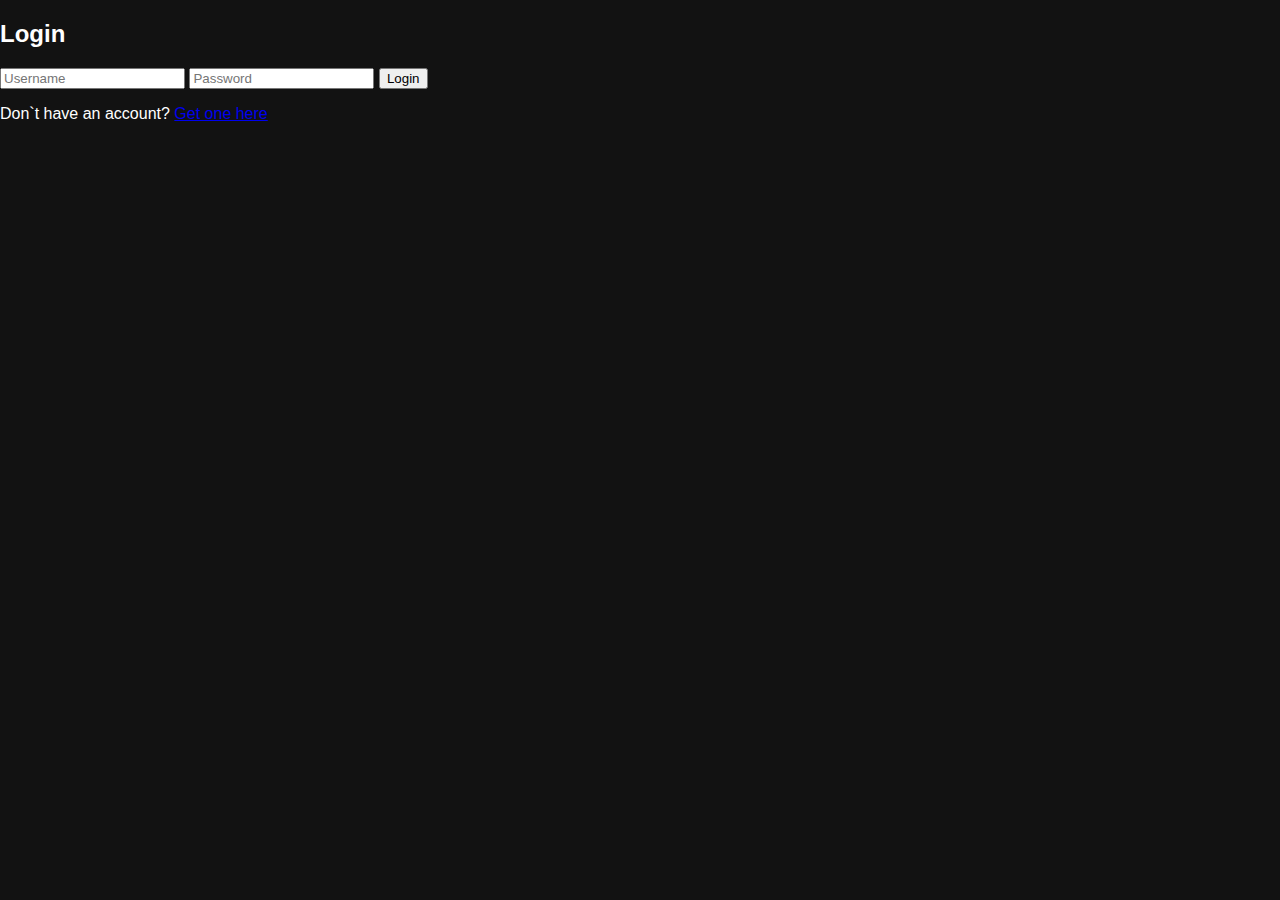
<file: login.html>
<!DOCTYPE html>
<html lang="en">
<head>
    <meta charset="UTF-8">
    <meta name="viewport" content="width=device-width, initial-scale=1.0">
    <link rel="stylesheet" href="../css/main.css">
    <title>Login</title>
</head>
<body>
    <h2>Login</h2>
    <!-- Add a form with an id of "login-form" -->
    <form id="login-form">
        <input type="text" id="username" name="username" placeholder="Username" required>
        <input type="password" id="password" name="password" placeholder="Password" required>
        <button type="submit">Login</button>
        <!-- Link to signup page -->
        <p>Don`t have an account? <a href="signup.html">Get one here</a></p>
    </form>
    <script src="../js/auth.js"></script>
</body>
</html>
</file>
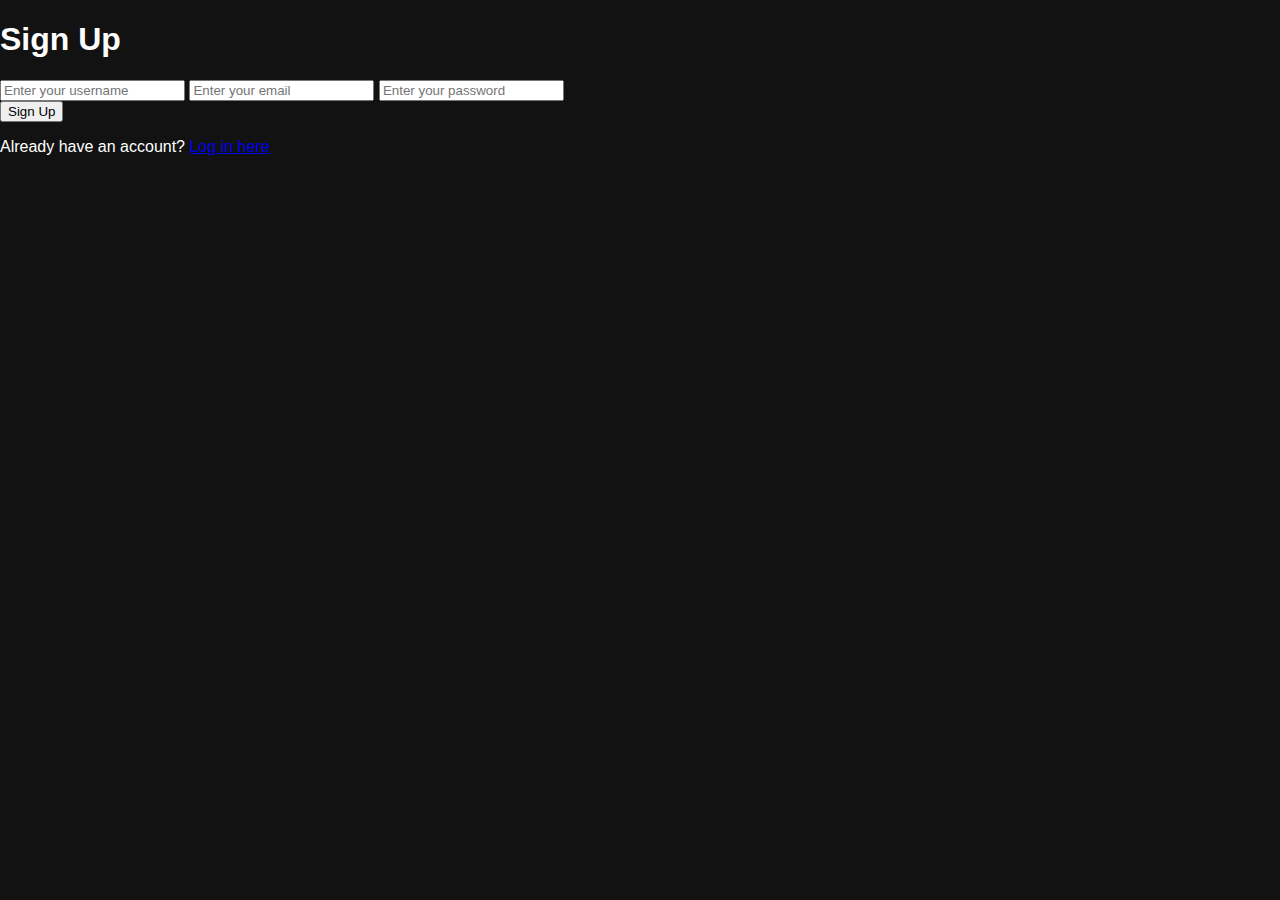
<file: signup.html>
<!DOCTYPE html>
<html lang="en">
<head>
    <meta charset="UTF-8">
    <meta name="viewport" content="width=device-width, initial-scale=1.0">
    <link rel="stylesheet" href="../css/main.css">
    <title>Sign Up</title>
</head>
<body>
    <form action="/signup" method="post">
        <h1>Sign Up</h1>
    
        <input type="text" id="username" name="username" placeholder="Enter your username" required>
    
        <input type="email" id="email" name="email" placeholder="Enter your email" required>
    
        <input type="password" id="password" name="password" placeholder="Enter your password" required>
    
        <!-- hCaptcha Widget -->
        <div class="h-captcha" data-sitekey="05dc8378-f9fc-4a9e-ad36-3a72438c97c4"></div>
    
        <!-- Centered buttons container -->
        <div class="button-container">
            <button type="submit">Sign Up</button>
        </div>
    
        <!-- Link to login page -->
        <p>Already have an account? <a href="login.html">Log in here</a></p>
    </form>
    
    <!-- Add the hCaptcha script at the bottom of your page -->
    <script src="https://hcaptcha.com/1/api.js" async defer></script>    
    <script src="../js/auth.js"></script>
</body>
</html>
</file>
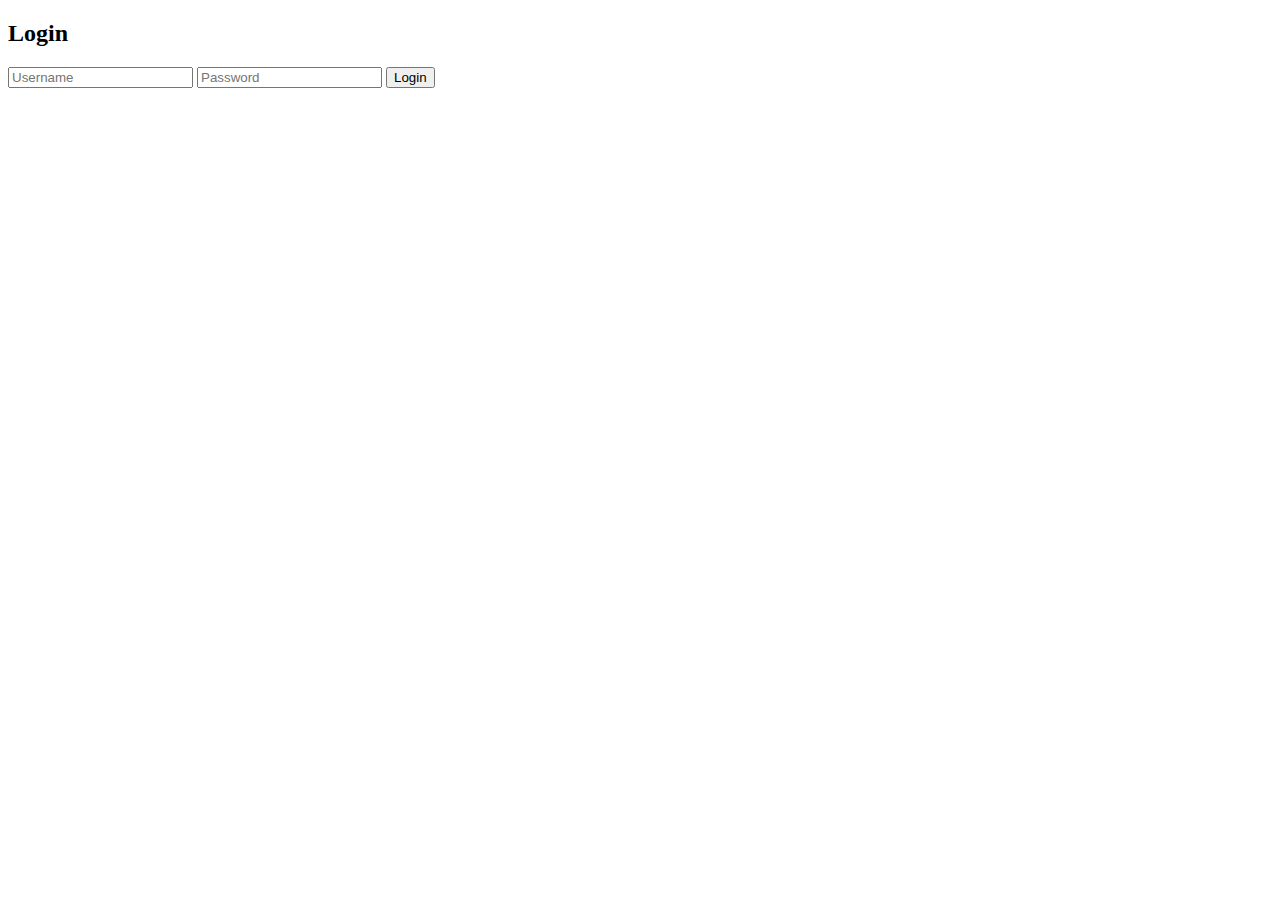
<file: user/login.html>
<!DOCTYPE html>
<html lang="en">
<head>
    <meta charset="UTF-8">
    <meta name="viewport" content="width=device-width, initial-scale=1.0">
    <title>Login</title>
</head>
<body>
    <h2>Login</h2>
    <!-- Add a form with an id of "login-form" -->
    <form id="login-form">
        <input type="text" id="username" name="username" placeholder="Username" required>
        <input type="password" id="password" name="password" placeholder="Password" required>
        <button type="submit">Login</button>
    </form>
    <script src="../js/auth.js"></script>
</body>
</html>
</file>
<file: css/main.css>
/* Global Styles */
body {
    background-color: #121212; /* Dark gamer-style */
    color: white;
    font-family: Arial, sans-serif;
    margin: 0;
    padding: 0;
}

/* Navbar */
.navbar {
    display: flex;
    justify-content: space-between;
    align-items: center;
    position: fixed;
    top: 0;
    left: 0;
    width: 100%;
    background-color: #1a1a1a;
    padding: 15px 30px;
    box-shadow: 0 4px 10px rgba(255, 49, 49, 0.5);
    z-index: 1000;
}

.navbar-logo {
    height: 50px;
}

.nav-links {
    display: flex;
    gap: 15px;
}

.nav-links a {
    padding: 10px 20px;
    font-size: 18px;
    font-weight: bold;
    text-decoration: none;
    color: white;
    background-color: #ff3131; /* Red */
    border-radius: 8px;
    box-shadow: 0px 0px 12px rgba(255, 49, 49, 0.8);
    transition: all 0.3s ease-in-out;
}

.nav-links a:hover {
    background-color: #cc0000;
    box-shadow: 0px 0px 20px rgba(255, 49, 49, 1);
}

/* Centered Content */
.main-content {
    display: flex;
    flex-direction: column;
    align-items: center;
    justify-content: center;
    height: 80vh;
    text-align: center;
    margin-top: 80px;
}

/* Welcome Text */
.welcome-text {
    font-size: 52px;
    font-weight: bold;
    color: #ff3131;
    text-shadow: 4px 4px 15px rgba(255, 49, 49, 0.8);
    margin-bottom: 20px;
}

/* Centered Content */
.main-content {
    display: flex;
    flex-direction: column;
    align-items: center;
    justify-content: center;
    height: 75vh; /* Reduced height to bring buttons closer */
    text-align: center;
    margin-top: 80px;
}

/* Buttons */
.center-buttons {
    display: flex;
    gap: 10px; /* Reduced spacing between buttons */
    margin-top: 20px; /* Bring buttons closer to the welcome text */
}

.center-buttons button {
    font-size: 18px;
    padding: 12px 24px;
    background-color: #ff3131;
    color: white;
    border: none;
    border-radius: 8px;
    cursor: pointer;
    transition: all 0.3s ease-in-out;
    box-shadow: 0px 0px 12px rgba(255, 49, 49, 0.8);
}

.center-buttons button:hover {
    background-color: #cc0000;
    box-shadow: 0px 0px 20px rgba(255, 49, 49, 1);
}


/* Forms */
.form-container {
    background: #1a1a1a;
    padding: 25px;
    border-radius: 12px;
    box-shadow: 0px 0px 15px rgba(255, 49, 49, 0.7);
    width: 320px;
    text-align: center;
}

.form-container input {
    width: 100%;
    padding: 10px;
    margin: 10px 0;
    border-radius: 5px;
    border: none;
    background: #2a2a2a;
    color: white;
}

.form-container button {
    width: 100%;
}

/* Footer */
.footer {
    text-align: center;
    padding: 15px;
    background-color: #1a1a1a;
    box-shadow: 0 -4px 10px rgba(255, 49, 49, 0.5);
    position: absolute;
    bottom: 0;
    width: 100%;
}
</file>
